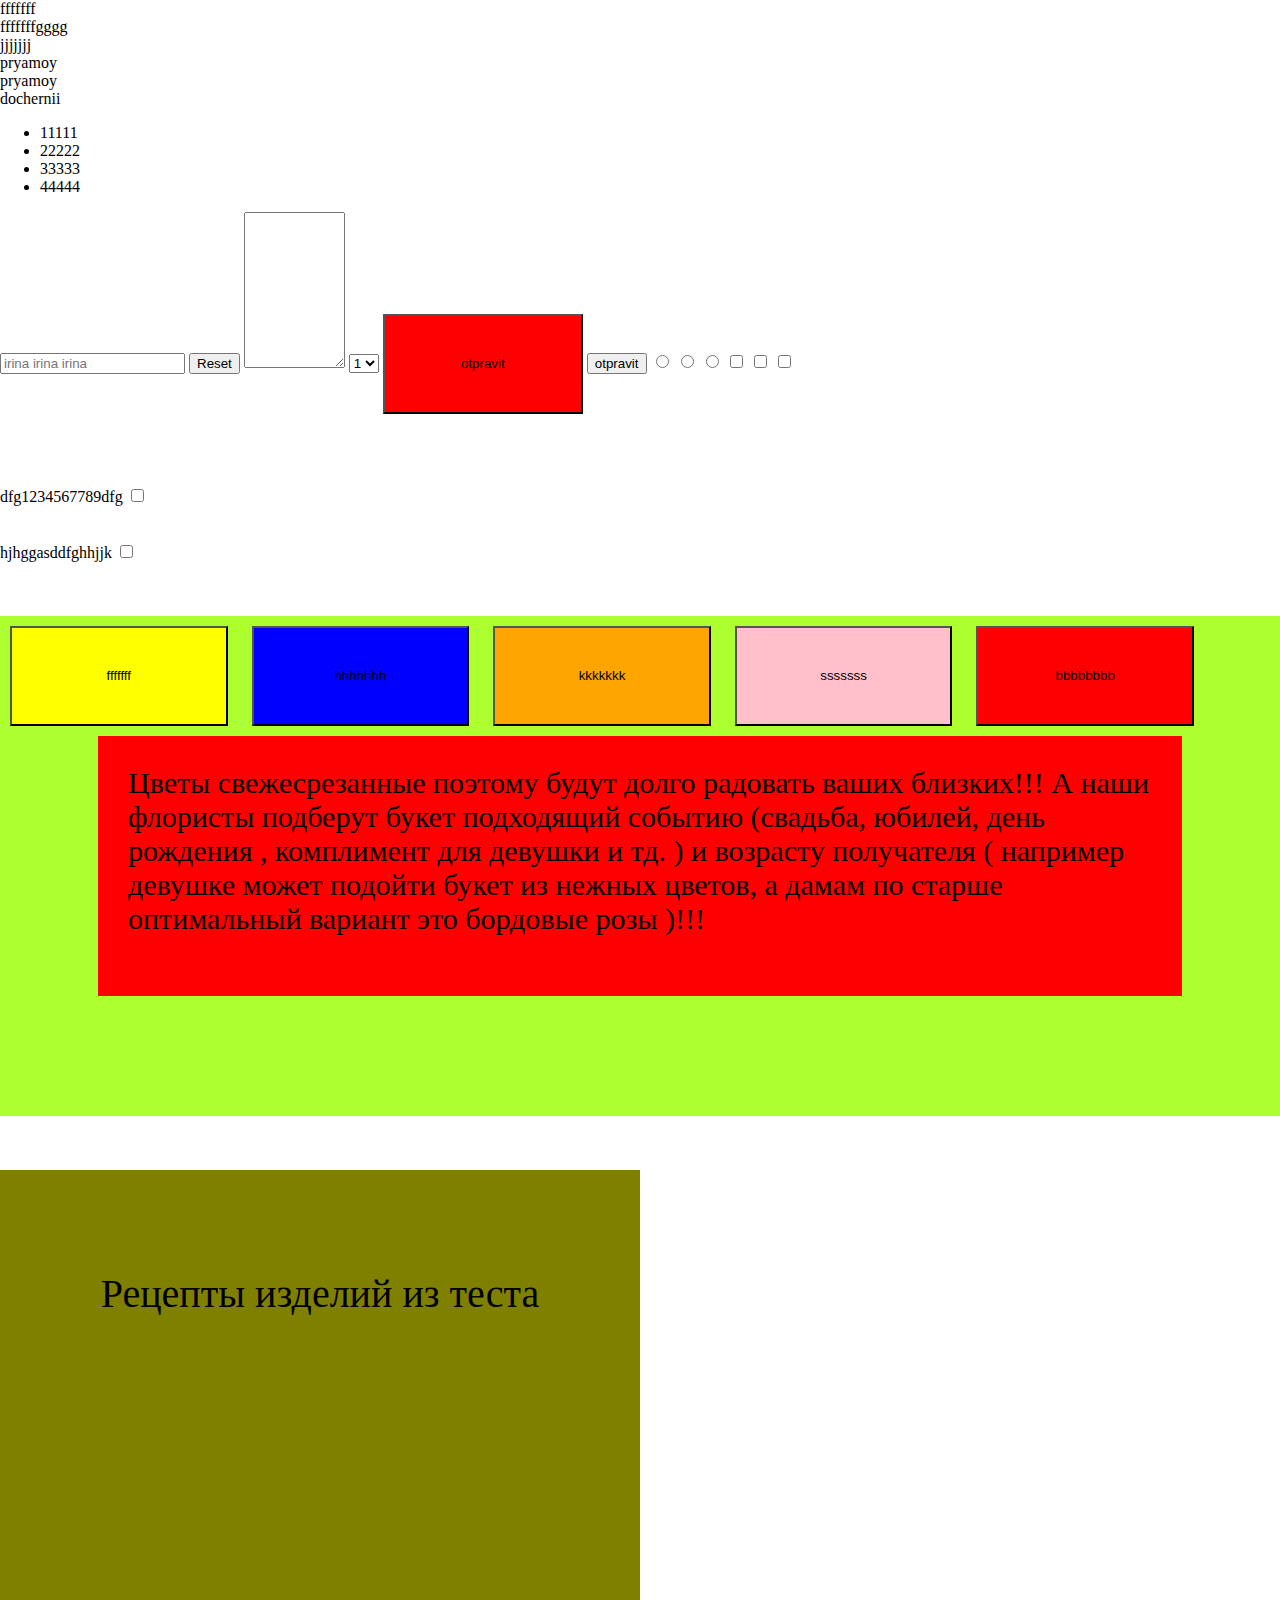
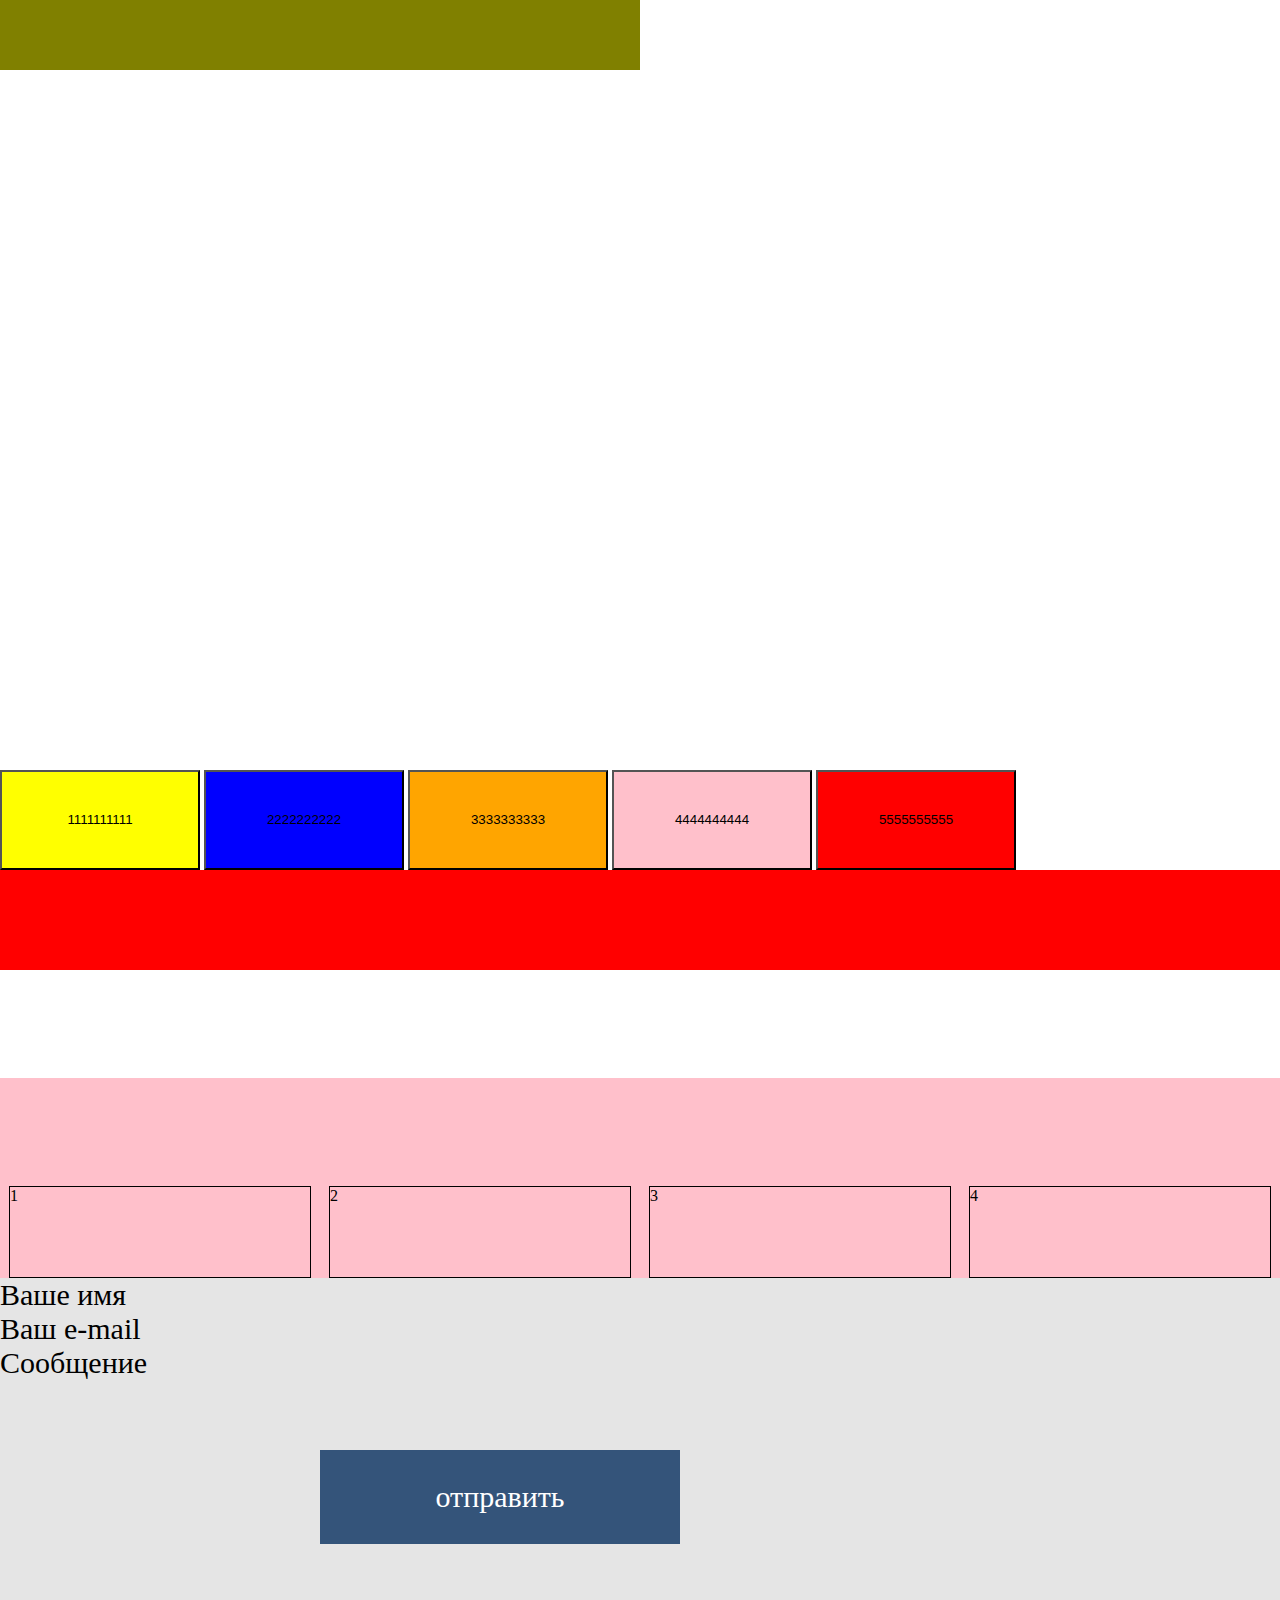
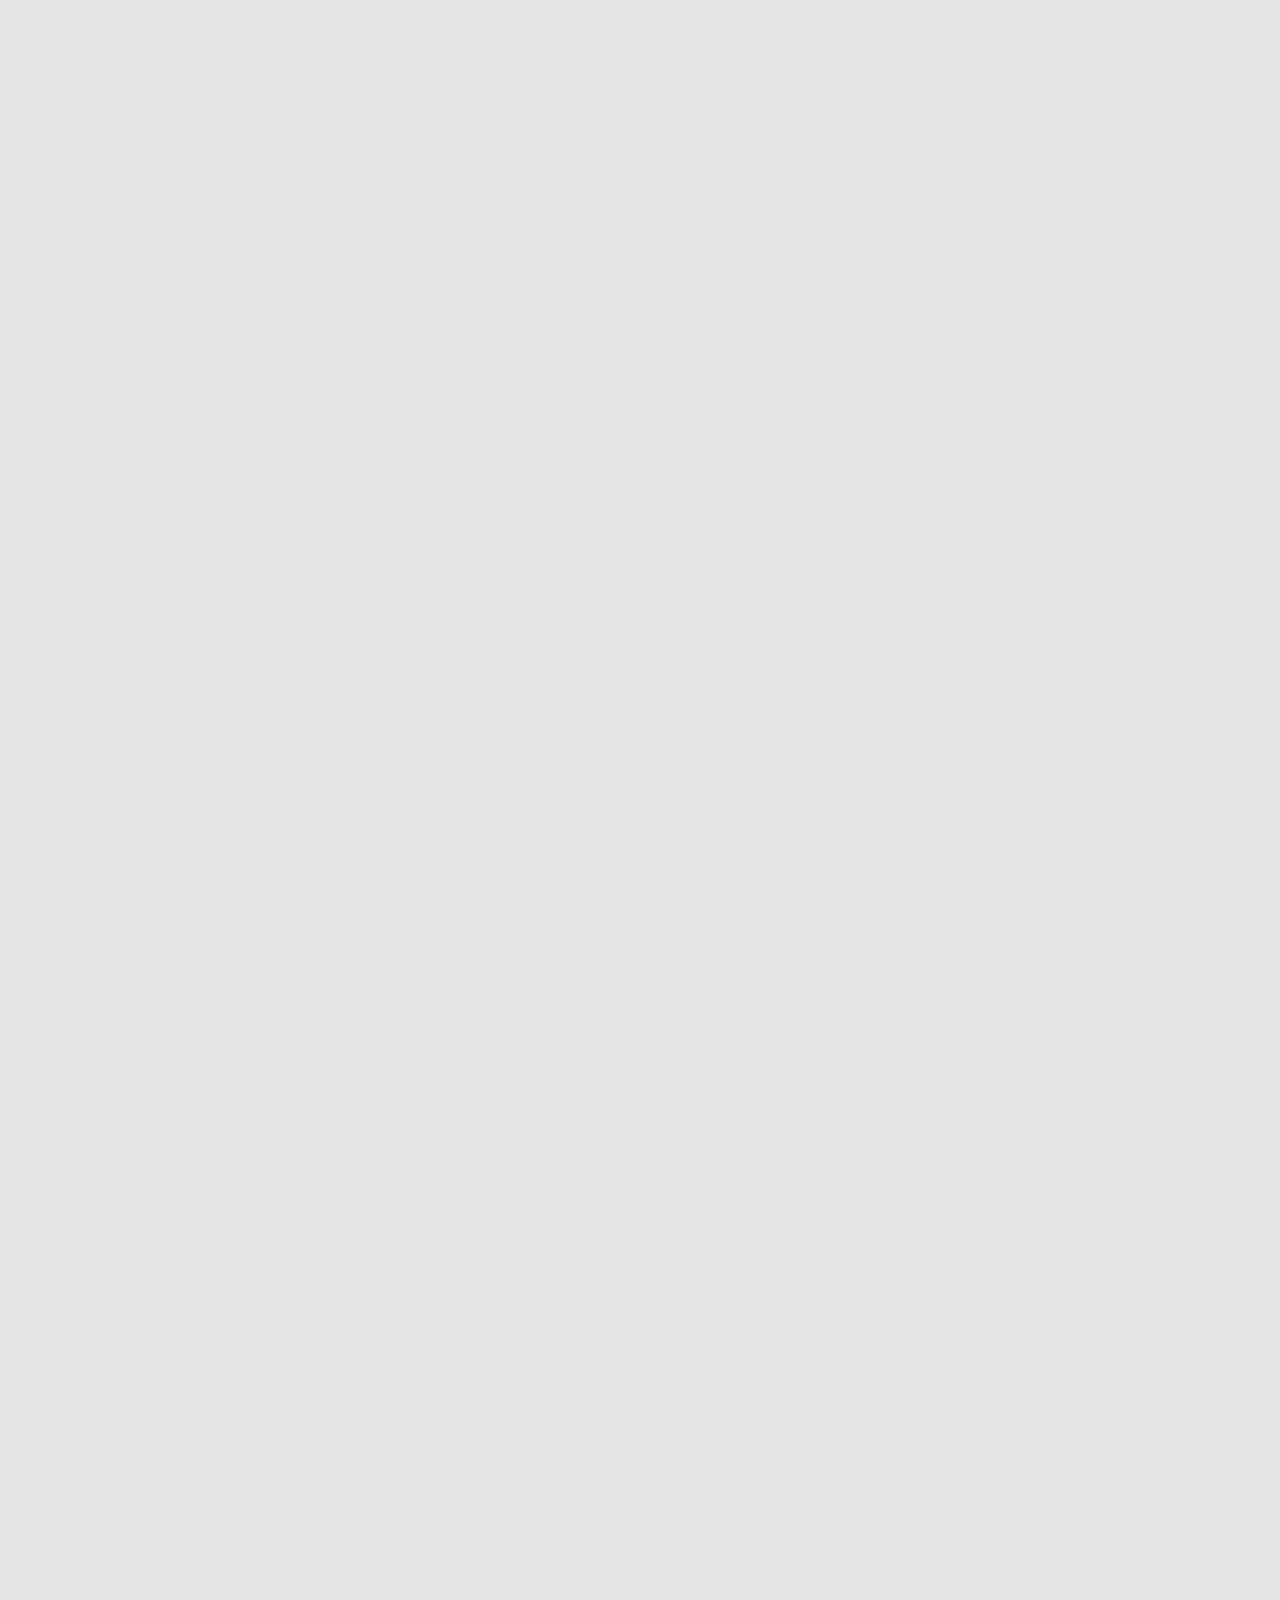
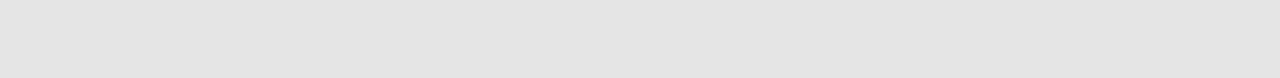
<file: test.html>
<!DOCTYPE html>
<html xmlns="http://www.w3.org/1999/html">
<head>
    <meta sharset="utf-8" />
    <title>planeta zemlya</title>
    <link rel="stylesheet" href="style.css"/>
    <meta name="viewport" content="width=device-width;initial-scale=1"/>
</head>
<body>
<div>
<div class="test1">fffffff</div>
<div class="test2">fffffffgggg</div>
<div class="test3">jjjjjjj</div>
</div>



<div class="parent">
    <div class="child">pryamoy</div>
    <div>
        <div class="child">pryamoy
            <div class="vnuk">dochernii</div>
        </div>
    </div>
</div>

<ul>
    <li>11111</li>
    <li>22222</li>
    <li>33333</li>
    <li>44444</li>
</ul>

<form id="control">
    <input placeholder="irina irina irina" type="text"/>
    <input type="reset" value="Reset"/>
    <textarea cols="10" rows="10">

        </textarea>
    <select>
        <option value="1">1</option>
        <option value="2">2</option>
    </select>
    <button>otpravit</button>
    <input type="submit" value="otpravit"/>
    <input type="radio" value="1" name="age"/>
    <input type="radio" value="2" name="age"/>
    <input type="radio" value="3" name="age"/>
    <!--::nkjnjkhkjjhgjhghjghjghjhg-->
    <input type="checkbox" value="1" name="age"/>
    <input type="checkbox" value="2" name="age"/>
    <input type="checkbox" value="3" name="age"/>
    <br/>
    <br/>
    <br/>
    <br/>
    <br/>
<!--    jtfehfhgfhg-->
    <label>
        dfg1234567789dfg
        <input type="checkbox" value="1" name="age"/>
    </label>
    <br/>
    <br/>
    <br/>
    <label for="name1">
        hjhggasddfghhjjk
    </label>
    <input type="checkbox" value="1" id="name1"/>


</form>
<br/>
<br/>

<br/>
<div class="galerea5">
    <button class="k11">fffffff</button>
    <button class="k22">hhhhhhh</button>
    <button class="k33">kkkkkkk</button>
    <button class="k44">sssssss</button>
    <button class="k55">bbbbbbbb</button>
    <div class="screenrrr">Цветы свежесрезанные поэтому
        будут долго радовать ваших близких!!!
        А наши флористы подберут букет подходящий
        событию (свадьба, юбилей, день рождения ,
        комплимент для девушки и тд. )
        и возрасту получателя ( например девушке
        может подойти букет из нежных цветов, а дамам
        по старше оптимальный вариант
        это бордовые розы )!!!</div>
</div>


<br/>
<br/>
<br/>
<label for="name" class="burger-icon">
    Рецепты изделий из теста</label>
<input id="name" type="checkbox" class="menu-burger"/>
<div class="menu">
    <div class="menu-item">бисквитный торт</div>
    <div class="menu-item">торт "Медовик"</div>
    <div class="menu-item">Классический заварной крем</div>
    <div class="menu-item">шоколадный пудинг </div>
    <div class="menu-item">арахисовый торт</div>
    <div class="menu-item">Меренговый рулет</div>
    <div class="menu-item">овсяный торт</div>
</div>
<div class="gallery">
    <button>1111111111</button>
    <button>2222222222</button>
    <button>3333333333</button>
    <button>4444444444</button>
    <button>5555555555</button>
    <div class="screen"></div>
</div>

<br/>
<br/>
<br/>
<br/>
<br/>
<br/>


<div class="test">
    <div class="text-child">1</div>
    <div class="text-child">2</div>
    <div class="text-child">3</div>
    <div class="text-child">4</div>
</div>

<div class="writer">
    <div class="writer-column1">
        <div class="your-name">Ваше имя</div>
        <div class="your-email">Ваш e-mail</div>
    </div>
    <div class="writer-column2">
        <div class="message">Сообщение</div>
        <div class="knopka">отправить</div>
    </div>
</div>
</body>
</html>
</file>
<file: style.css>
body {
    margin: 0;
}
.header {
    background: #E5E5E5;
    padding: 40px 0;
}
.container {
    width: 100%;
    margin: 0 auto;
    overflow: hidden;
}
.header-logo-container {
    float: left;
    padding-left: 300px;
    padding-top: 20px;
    font-size: 40px;
}
.header-menu {
    float: left;
    padding: 20px 20px 20px 550px;
    font-size: 30px;
}
.header-menu-link {
    float: left;
    padding: 0px 10px 10px 10px;
    margin: 5px;
}
.header-menu-link:first-child{
    color: #34547A;
}
.main-layout {
    background: #E5E5E5;
    width: 100%;
    margin: 0 auto;
    padding: 100px;
}
.main-layout-column {
    background: #E5E5E5;
    float: left;
    width: 40%;
    margin: 30px;
}
.img{
    padding-left: 200px;
}
.main-layout-title{
    float: left;
    margin: 0px 20px 20px 100px;
    font-size: 30px;
}
.main-layout-description{
    float: left;
    margin: 20px 120px 20px 100px;
    font-size: 20px;
    color: #727272;
}
.snap{
    float: left;
    margin: 20px 20px 20px 100px;
    background: #34547A;
    color: #ffffff;
    padding: 15px 30px 15px 30px;
    font-size: 20px;
}
.about{
    width: 100%;
    height: 600px;
    background: #fcfdfd;
}
.about-title{
    width: 100%;
    float: left;
    text-align: center;
    font-size: 50px;
    font-weight: bolder;
    margin-top: 160px;
    margin-bottom: 100px;
}
.about-description{
    width: 870px;
    margin: 0 auto;
    padding: 12px;
    text-align: center;
    font-size: 30px;
    color: #727272;
}
.container1 {
    width: 100%;
    margin: 0 auto;
}
.numbers{
    width: 100%;
    height: 200px;
    background:#34547A;
    color: #ffffff;
    overflow: hidden;
}
.number {
    float: left;
    padding: 60px 20px 40px 20px;
    margin: 0px 100px 0px 100px;
}
.number-column{
    float: left;
    margin: 10px;
}
.number-title{
    margin: 2px;
    font-size: 20px;
}
.number-subtitle{
    margin: 2px;
}
.main-layout1{
    width: 100%;
    background: #E5E5E5;
}
.main-layout-column1{
    width: 45%;
    float: left;
    margin: 130px 10px;
}
.main-layout-title1{
    width: 50%;
    font-size: 50px;
    margin-left: 380px;
    margin-top: 200px;
    margin-bottom: 30px;
}
.main-layout-description1{
    width: 50%;
    font-size: 30px;
    color: #727272;
    margin-left: 380px;
}
.line{
    width: 400px;
    height: 5px;
    background: #727272;
}
.subtitle{
    padding: 20px 20px 20px 0px;

}
.line1{
    width: 300px;
    height: 5px;
    background: #34547A;
}
.boroda-icon{
    width: 30vw;
    padding-left: 0px;
}

.parents{
    width: 100%;
    overflow: hidden;
    padding-top: 50px;
    padding-bottom: 50px;
    background: lightgray;
}
.parents-title{
    width: 100%;
    font-size: 50px;
    font-weight: bolder;
    text-align: center;
}
.parents-description{
    width: 870px;
    margin: 0 auto;
    padding: 50px;
    text-align: center;
    font-size: 30px;
    color: #727272;
}
.video{
    width:1300px;
    margin: 0 auto;
    padding: 10px;
}
.video-icon {
    width: 1250px;
    background-size: cover;
    padding: 20px;
    background: black;
}
.projects{
    width: 100%;
}

.paper-column{
    float: left;
    width: 25%;
    height: 400px;
    background-size: cover;
}
.paper-column-text {
    background-image: url("Rectangle 7.png");
}
.paper-column-laptop {
    background-image: url("Rectangle 7.7.png");
}
.kvadrat{
    float: left;
    width: 100%;
    margin: 70px 0px 70px 0px;
}
.kvadrat-laptop{
    float: left;
    width: 25%;
    text-align: center;
    padding: 0px;
}
.kvadrat-icon {
    width: 60%;
}

.worker{
    width: 100%;
    float: left;
    background: #E5E5E5;
}
.worker-title{
    width: 100%;
    font-size: 50px;
    font-weight: bolder;
    text-align: center;
    margin: 100px 0px;
}
.worker-description{
    width: 870px;
    margin: 0 auto;
    padding: 0px 0px 100px 0px;
    text-align: center;
    font-size: 30px;
    color: #727272;
}

.writer {
    width:100% ;
    height: 2000px;
    font-size: 30px;
    background:#E5E5E5;

}
.writer1 {
    width: 50%;
    height: 100px;
    padding: 20px;
    margin: 20px 20px 20px 0px;
    clear: right;
    background: #ffffff;
}
.writer2{
    width: 50%;
    height: 100px;
    padding: 20px;
    margin: 20px 0px 20px 0px;
    background: #ffffff;
}

.screensms{

    width: 100%;
    height: 300px;
    margin: 0 auto;
    padding: 20px;
    background: #ffffff;
}
.knopka{
    
    width: 20rem;
    text-align: center;
    background: #34547A;color: #ffffff;
    padding: 30px 20px;
    margin: 70px 400px 20px 320px
}
.vkontakte{
    float: left;
    width:100% ;
    height: 200px;
    background: #34547A;
}
.vkontakte-column{
    float: left;
    width: 50%;
    margin: 80px 0px ;
    font-size: 20px;
    color: #ffffff;
}
.ivan-name{
    margin: 5px;
    font-size: 21px;
}
.prava{
    margin: 5px;
}
.vector-icon{
    float: left;
    width: 10%;
    height: 51px;
    margin: 5px 30px;
}






.svg-icon {
    fill: red;
    stroke: green;
    transition: 0.3s all ease-in-out;
}


.svg-icon:hover {
    fill: blue;
    stroke: violet;
}

.icon {
    width: 400px;
}
.icon-part {
    fill: yellow;
    stroke: grey;
}

/*.test1,.test2,.test3{*/
/*    width: 100%;*/
/*    height: 50px;*/
/*    color: greenyellow;*/
/*}*/
/*.parent > .child{*/
/*    color: violet;*/
/*}*/
/*li:nth-child(3) {*/
/*    color: red*/
/*}*/


@media (max-width: 1286px) {
    .main-layout-column {
        width: 100%;
        text-align: center;
        padding: 50px 0;
    }
    .main-layout-title {
        text-align: center;
        clear: both;
        width: 100%;
    }
    .main-layout-description {
        margin: 0;
        text-align: center;
    }
    .snap {
        margin: 0 auto;
    }
    .main-layout-title1 {
        width: 30%;
        overflow: hidden;
        margin-left: 50px;
        margin-top: 40px;
    }
    .main-layout-description1 {
        margin-left: 50px;
        margin-top: 60px;
        width: 30%;
    }
    .subtitle {

    }
    .line1{
        
    }
}

.galerea5{
    width: 100%;
    height: 500px;
    background: greenyellow;
}
.k11{
    width: 17%;
    height: 100px;
    margin: 10px;
    background: darkorange;
}
.k22{
    width: 17%;
    height: 100px;
    margin: 10px;
    background: darkseagreen;
}
.k33{
    width: 17%;
    height: 100px;
    margin: 10px;
    background: hotpink;
}
.k44{
    width: 17%;
    height: 100px;
    margin: 10px;
    background: cornflowerblue;
}
.k55{
    width: 17%;
    height: 100px;
    margin: 10px;
    background: blueviolet;
}
.k11:focus ~ .screenrrr {
    background: darkorange;
}
.k22:focus ~ .screenrrr {
    background: darkseagreen;
}
.k33:focus ~ .screenrrr {
    background: hotpink;
}
.k44:focus ~ .screenrrr {
    background: cornflowerblue;
}
.k55:focus ~ .screenrrr {
    background: blueviolet;
}
.screenrrr {
    width: 80%;
    height: 200px;
    margin: 0 auto;
    padding: 30px;
    font-size: 30px;
    background: red;
}






button {
    width: 200px;
    height: 100px;
}
button:nth-child(1) {
    background: yellow;
}
button:nth-child(2) {
    background: blue;
}
button:nth-child(3) {
    background: orange;
}
button:nth-child(4) {
    background: pink;
}
button:nth-child(5) {
    background: red;
}
.screen {
    width: 7  00px;
    height: 100px;
    background: red;
}
button:nth-child(1):focus ~ .screen {
    background: yellow;
}
button:nth-child(2):focus ~ .screen {
    background: blue;
}
button:nth-child(3):focus ~ .screen {
    background: orange;
}
button:nth-child(4):focus ~ .screen {
    background: pink;
}
button:nth-child(5):focus ~ .screen {
    background: red;
}


.menu {
    width: 500px;
    height: 700px;
    opacity: 0;
    transition: 0.3s all linear;
}
.menu-item{
    width: 400px;
    height: 70px;
    padding: 10px;
    font-size: 30px;
    text-align: left;
    background: yellow;
}
.menu-item:nth-child(odd){
    background: darkorange;
}
.burger-icon {
    display: block;
    width: 600px;
    height: 300px;
    font-size: 40px;
    text-align: center;
    padding: 100px 20px;
    background: olive;
}
.menu-burger {
    display: none;

}
.menu-burger:checked + .menu {
    opacity: 1;
}

.test {
    display: flex;
    flex-direction: row;
    justify-content: space-around;
    height: 200px;
    background: pink;
    align-items: flex-end;
}
.text-child {
    border: 1px solid black;
    width: 200px;
    height: 90px;
    flex-basis: 300px;
}

                                                                                                                                                                                                                                                                                                                                                           </div>
</file>
